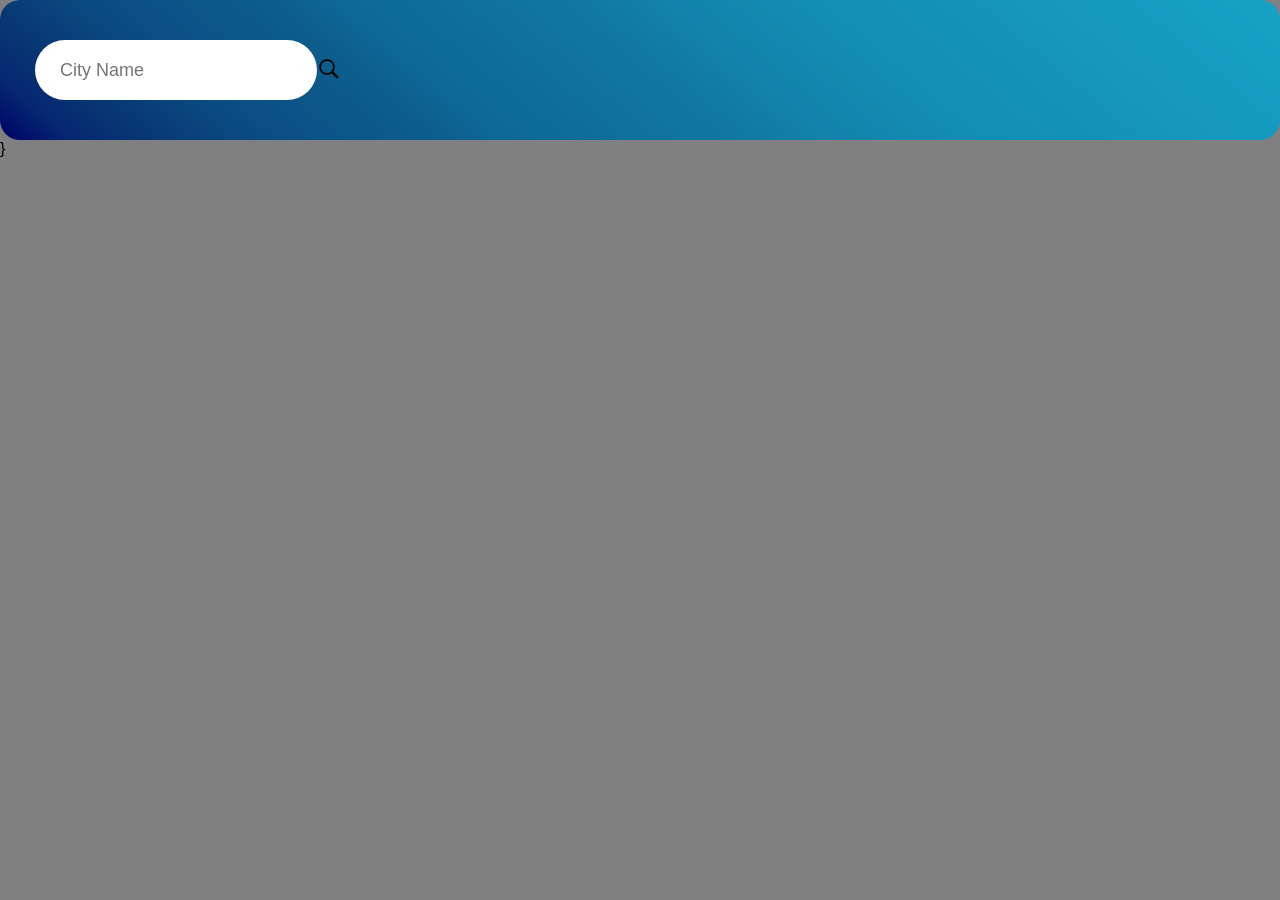
<file: Index.html>
<!DOCTYPE html>
<html lang="en">
<head>
  <meta charset="UTF-8">
  <meta name="viewport" content="width=device-width, initial-scale=1.0">
  <meta http-equiv="X-UA-Compatible" content="ie=edge">
  <link rel="stylesheet" href="style.css" type="text/css" media="all" />
  <title>Weather</title>
</head>
<body>
  <div class="card">
    <div class="search">
      <input type= "text" placeholder="City Name" spellcheck="false" />
      <button> <img src="search.png" /></button>
      
    </div>
    
  <div class="weather">
    <img class="weather-icon" src="rain.png" />
    <h1 class="temp"> 18°c</h1>
    <h2 class="city"> Chennai</h2>
    <div class="details">
      <div class="col">
          <img src="humidity.png" >
        <div>
          <p class="humidity">50%</p>
          <p>Humidity</p>
        </div>
        
      </div>
            <div class="col">
          <img src="wind.png" >
        <div>
          <p class="wind">10km/h</p>
          <p>Wind</p>
        </div>
        
      </div>
      
    </div>
    
  </div>
  </div>
<script type="text/javascript" charset="utf-8">
    const apiKey = "40c8105666731378eae50b18b2579b13";
    const apiUrl = "https://api.openweathermap.org/data/2.5/weather?units=metric&q=";
    const searchBox = document.querySelector(".search input");
    const searchBtn = document.querySelector(".search button");
    const weatherIcon = document.querySelector(".weather-icon");
    
    async function checkWeather(city) {
        const response = await fetch(apiUrl + city + `&appid=${apiKey}`);
        var data = await response.json();
      //  console.log(data);
        document.querySelector(".city").innerHTML = data.name;
        document.querySelector(".temp").innerHTML = Math.round(data.main.temp) + "°C";
        document.querySelector(".humidity").innerHTML = Math.round(data.main.humidity) + "%";
        document.querySelector(".wind").innerHTML = Math.round(data.wind.speed) + "km/h";
        
        if (data.weather[0].main == "Clouds") {
            weatherIcon.src = "cloud.png";
        } else if (data.weather[0].main == "Rain") {
            weatherIcon.src = "rain.png";
        } else if (data.weather[0].main == "Clear") {
            weatherIcon.src = "clear.png";
        } else if (data.weather[0].main == "Mist") {
            weatherIcon.src = "snow.png";
        } else {
            weatherIcon.src = "sun.png"; // Provide a default image in case none of the conditions match
        }
       document.querySelector(".weather").style.display="block";
    }
    
    searchBtn.addEventListener("click", () => {
        checkWeather(searchBox.value);
    });
</script>

</body>
</html>
    }
</file>
<file: style.css>
*{
  margin: 0; 
  padding: 0;
  font-family: Poppins,Sans-Serif;
  box-sizing: border-box;
}
body{
  background-color: grey;
}
.card{
 width: 100%;
/* max-width: 470px;  */
 background-image: linear-gradient(
  40deg,
  hsl(240deg 100% 20%) 0%,
  hsl(221deg 91% 23%) 5%,
  hsl(214deg 88% 24%) 10%,
  hsl(209deg 86% 26%) 15%,
  hsl(206deg 85% 28%) 20%,
  hsl(204deg 84% 29%) 25%,
  hsl(202deg 83% 30%) 30%,
  hsl(200deg 83% 32%) 35%,
  hsl(199deg 82% 33%) 41%,
  hsl(198deg 82% 34%) 46%,
  hsl(197deg 81% 35%) 52%,
  hsl(196deg 81% 37%) 57%,
  hsl(195deg 81% 38%) 63%,
  hsl(194deg 81% 39%) 69%,
  hsl(194deg 80% 40%) 76%,
  hsl(193deg 80% 41%) 83%,
  hsl(193deg 80% 42%) 91%,
  hsl(192deg 80% 43%) 100%
);
color: white;
margin: 100px,auto,0;
border-radius:20px ;
padding: 40px 35px;
text-align: center;
}
.search{
  width: 100px;
  display: flex;
  align-items: center;
  justify-content: space;
}
.search input{
  border: 0;
  outline: 0;
  padding: 10px 25px;
  height: 60px;
  border-radius:30px ;
  flex: 1;
  margin-right:16px ;
  font-size: 18px;
}
.search button{
  
  border: 0;
  outline: 0;
  height: 60px;
  width:90px;
  border-radius: 25%;
  cursor: pointer;
  background-color: transparent;
 /* background-image: linear-gradient(
  40deg,
  hsl(240deg 100% 20%) 0%,
  hsl(221deg 91% 23%) 5%,
  hsl(214deg 88% 24%) 10%,
  hsl(209deg 86% 26%) 15%,
  hsl(206deg 85% 28%) 20%,
  hsl(204deg 84% 29%) 25%,
  hsl(202deg 83% 30%) 30%,
  hsl(200deg 83% 32%) 35%,
  hsl(199deg 82% 33%) 41%,
  hsl(198deg 82% 34%) 46%,
  hsl(197deg 81% 35%) 52%,
  hsl(196deg 81% 37%) 57%,
  hsl(195deg 81% 38%) 63%,
  hsl(194deg 81% 39%) 69%,
  hsl(194deg 80% 40%) 76%,
  hsl(193deg 80% 41%) 83%,
  hsl(193deg 80% 42%) 91%,
  hsl(192deg 80% 43%) 100%
); */
position: relative;
left: -17px;
}
.search button img{
  
  width: 26px;
}
.weather-icon{
  width: 170px;
  margin-top: 30px;
}
.weather h1{
  font-size: 80px;
  font-weight: 500;
}
.weather h2{
  font-size: 45px;
  font-weight: 400;
  margin-top: -10px;
}
.details{
  display: flex;
  align-items: center;
  justify-content: space-between;
  padding: 0px 20px;
  margin-top: 50px;
}
.col{
  display: flex;
  align-items: center;
  text-align:left;
}
.col img{
  width:40px;
  margin-right: 10px;
}
.humidity,.wind{
 margin-top: -6px;
 font-size: 28px;
}
.weather{
  display: none;
}
</file>
